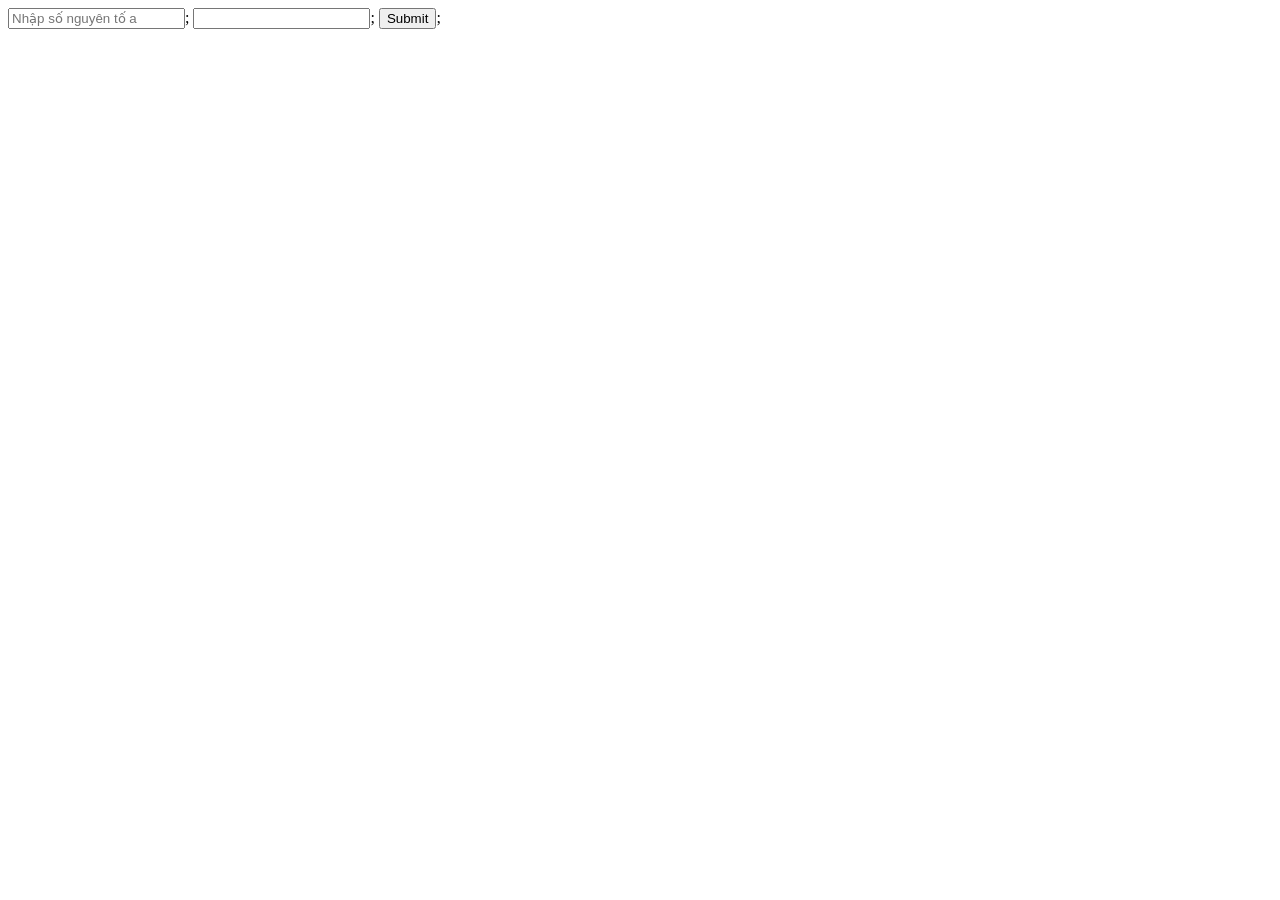
<file: bkt/cau 1/index.html>
<!DOCTYPE html>
<html lang="en">
<head>
    <meta charset="UTF-8">
    <meta http-equiv="X-UA-Compatible" content="IE=edge">
    <meta name="viewport" content="width=device-width, initial-scale=1.0">
    <title>Document</title>
</head>
<body>
    <input id="a" type="number" placeholder="Nhập số nguyên tố a">;
    <input id="b" type="number">;
    <button type="button">Submit</button>;
    <script src="bkt1.js"></script>
</body>
</html>
</file>
